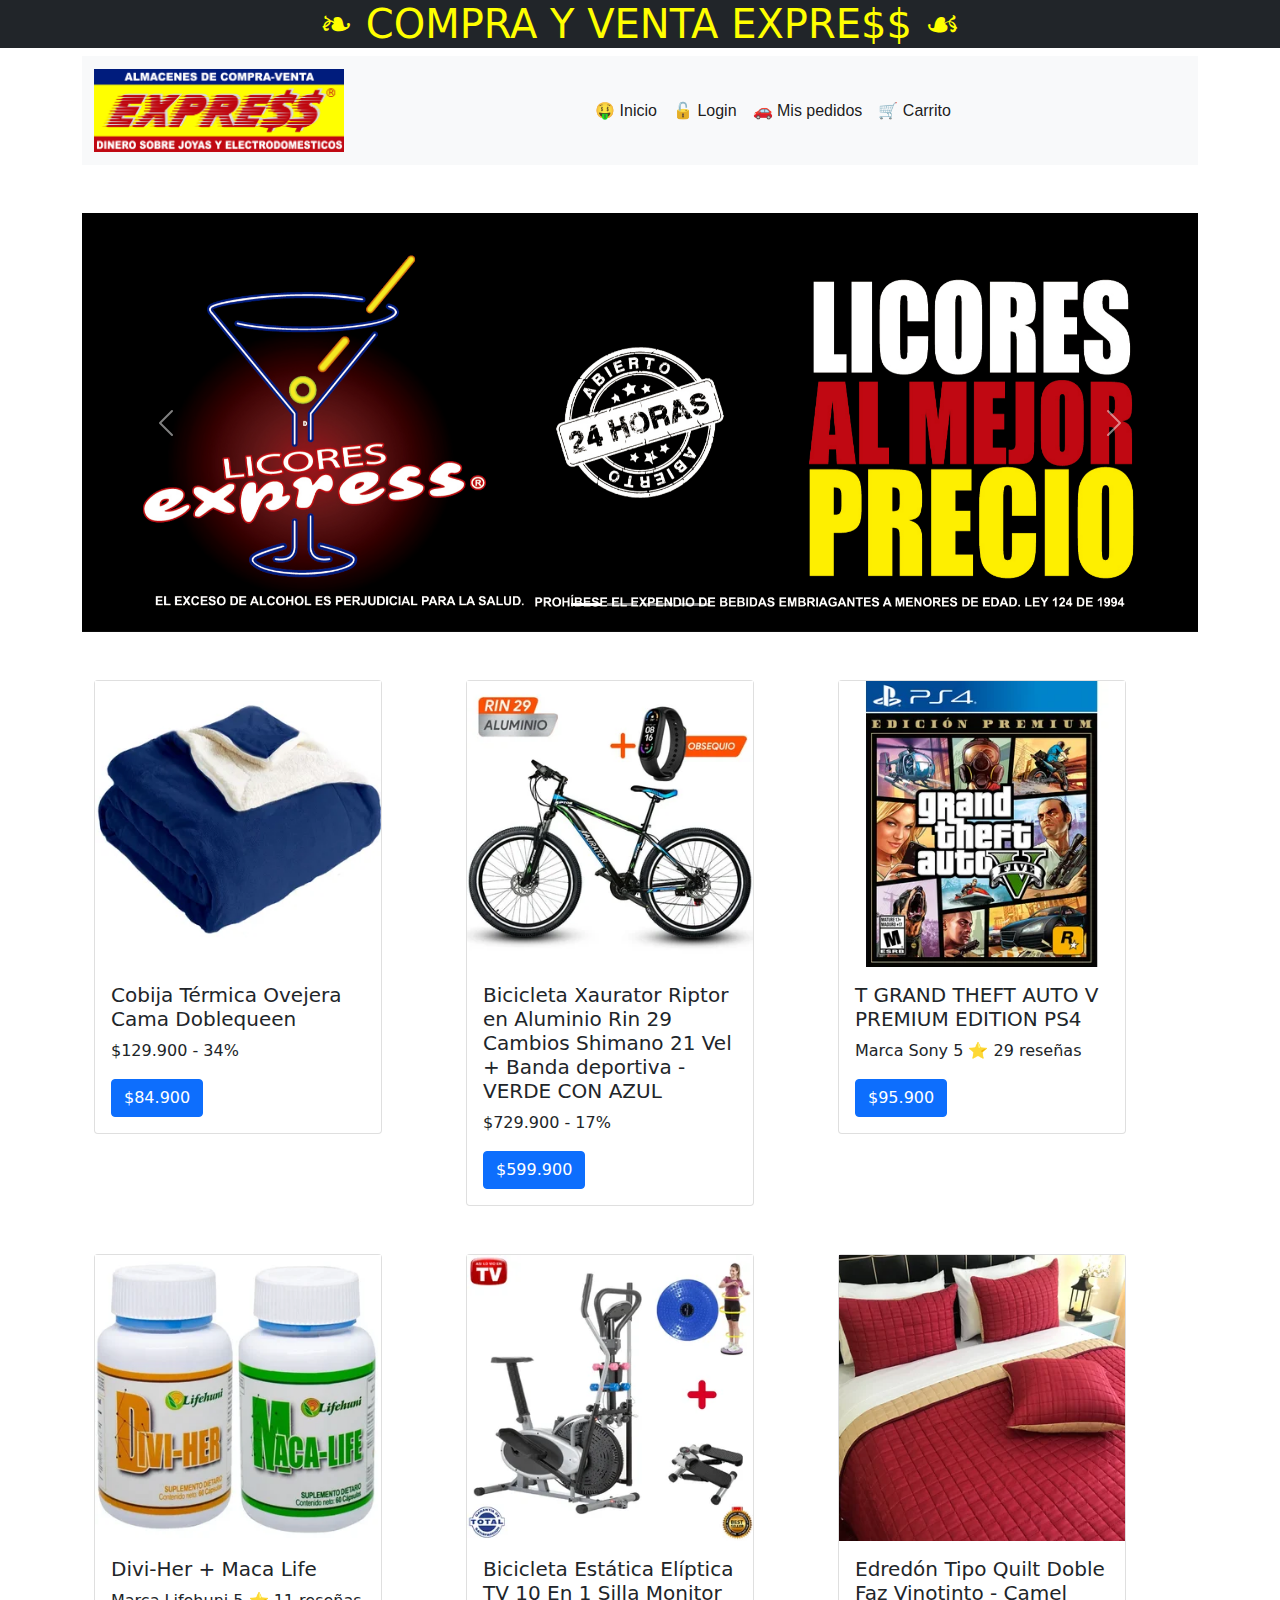
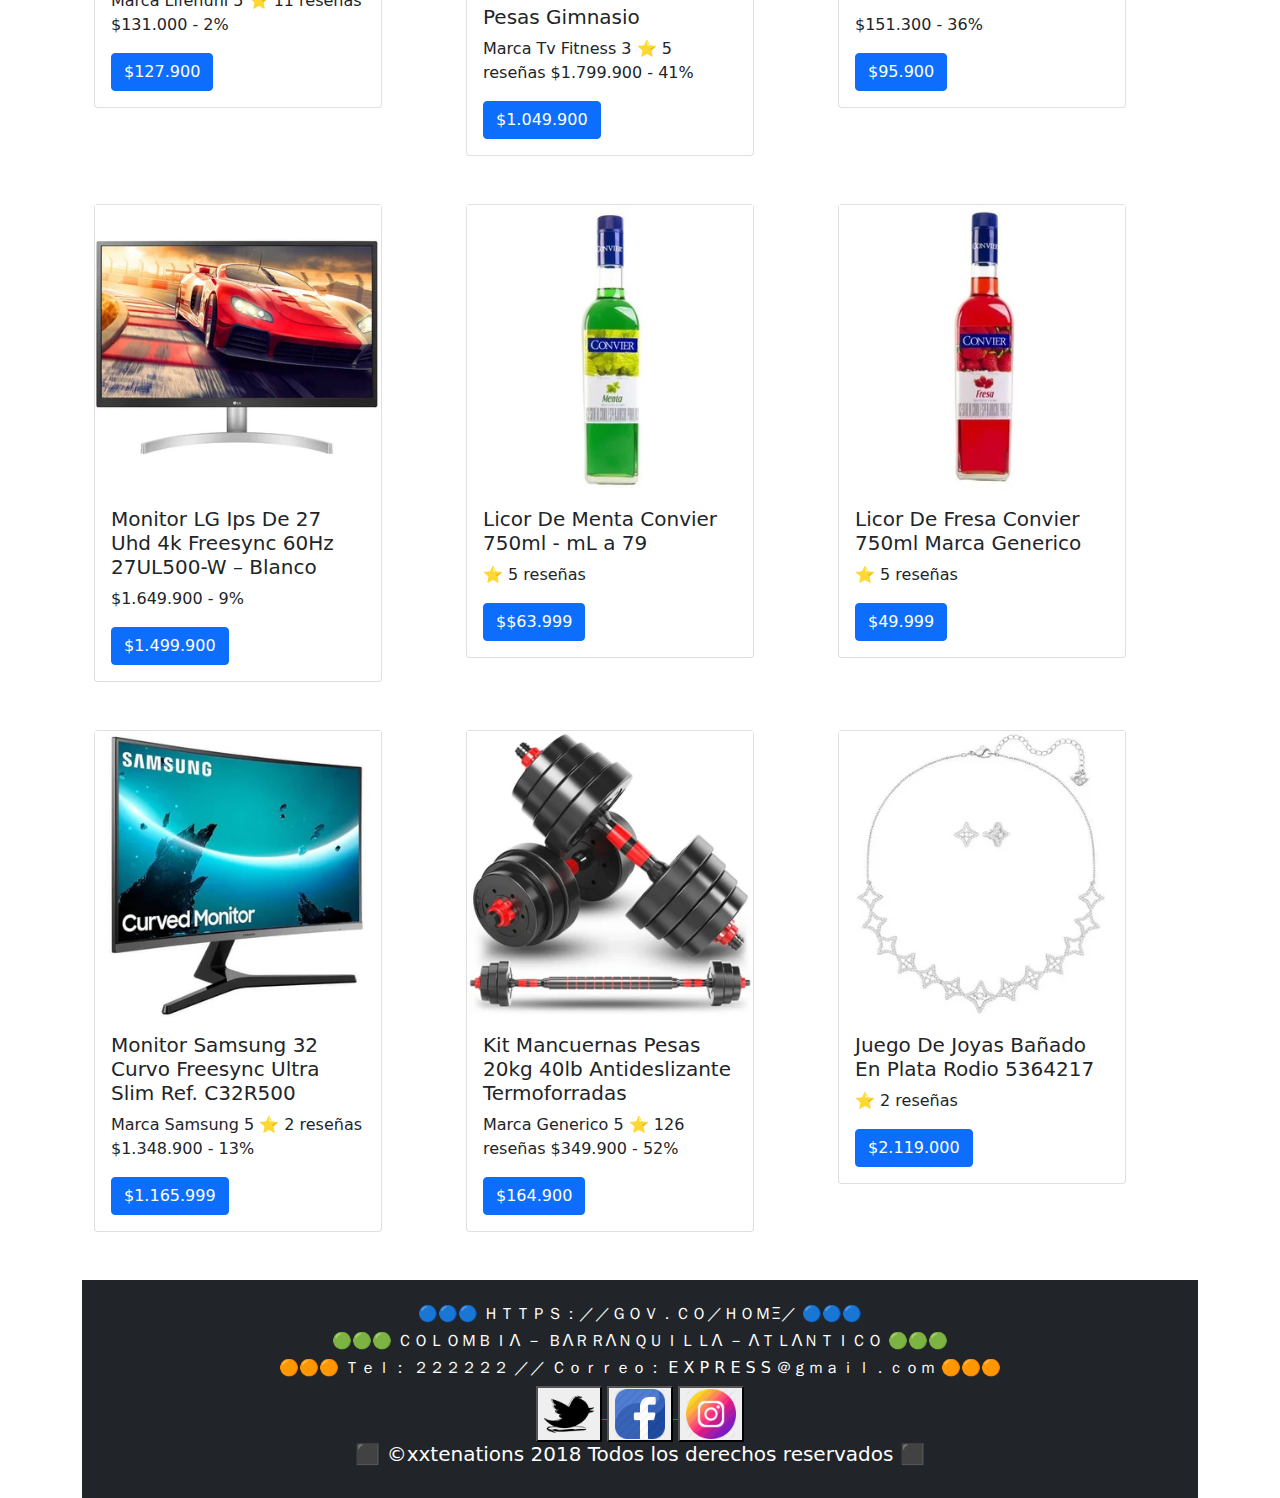
<file: index.html>
<!DOCTYPE html>
<html lang="en">
<head>
    <meta charset="UTF-8">
    <meta http-equiv="X-UA-Compatible" content="IE=edge">
    <meta name="viewport" content="width=device-width, initial-scale=1.0">
    <link rel="stylesheet" href="css/bootstrap.css"><!--llamado del bootstrap-->
    <link rel="stylesheet" href="css/estilo.css"><!--llamado del style-->
    <title>COMPRA Y VENTA</title><!--Pestaña con logo de la pagina-->
    <link rel="icon" type="" href="img/descarga.png">
    <link href="https://cdn.jsdelivr.net/npm/bootstrap@5.1.3/dist/css/bootstrap.min.css" rel="stylesheet" integrity="sha384-1BmE4kWBq78iYhFldvKuhfTAU6auU8tT94WrHftjDbrCEXSU1oBoqyl2QvZ6jIW3" crossorigin="anonymous">
</head>

<body> 
    <div class="text-center bg-dark text-white"><!---texto de encabezado-->
    <h1 style="color:yellow"> ❧ COMPRA Y VENTA EXPRE$$ ☙</h1>
    </div>

      <div class="container"> <!--- inicio del container para el menu-->
        <!--- inicio del menu-->
        <nav class="navbar navbar-expand-lg navbar-light bg-light">
            <div class="container-fluid">
              <a class="navbar-brand" href="#"><!---logo--> <img src="img/EXPRESS-Compraventa-logo-01.jpg" width="250px" alt=""></a>

              <button class="navbar-toggler" type="button" data-bs-toggle="collapse" data-bs-target="#navbarSupportedContent" aria-controls="navbarSupportedContent" aria-expanded="false" aria-label="Toggle navigation"><!---Boton de navegacion al momento de disminuir-->
                <span class="navbar-toggler-icon"></span>
              </button>

              <div class="collapse navbar-collapse" id="navbarSupportedContent">
                <ul class="navbar-nav mx-auto " align="right" >

                  <li class="nav-item" ><!---Cambio de letra--><font face="Arial black, Arial, Verdana">
                    <a class="nav-link active" aria-current="page" href="index.html" > 🤑 Inicio </a></font>
                  </li>

                  <li class="nav-item"><!---Cambio de letra--><font face="Arial black, Arial, Verdana">
                    <a class="nav-link active" aria-current="page" href="html/login.html">🔓 Login</a></font>
                  </li>

                  <li class="nav-item"><!---Cambio de letra--><font face="Arial black, Arial, Verdana">
                    <a class="nav-link active" aria-current="page" href="crud_javascript_fetch/index.html"> 🚗 Mis pedidos </a></font>
                  </li>

                  <li class="nav-item"><!---Cambio de letra--><font face="Arial black, Arial, Verdana">
                    <a class="nav-link active" aria-current="page" href="html/Cartas.html"> 🛒 Carrito </a></font>
                  </li>
                
                </ul>
              </div>
            </div>
          </nav>

         
        <!---fin del menu-->

        <!----------------------------------------------- Carousel ---------------------------------------------------------------->
      <br><br>
      <div id="carouselExampleIndicators" class="carousel slide" data-bs-ride="carousel">
        <div class="carousel-indicators">
          <button type="button" data-bs-target="#carouselExampleIndicators" data-bs-slide-to="0" class="active" aria-current="true" aria-label="Slide 1"></button>
          <button type="button" data-bs-target="#carouselExampleIndicators" data-bs-slide-to="1" aria-label="Slide 2"></button>
          <button type="button" data-bs-target="#carouselExampleIndicators" data-bs-slide-to="2" aria-label="Slide 3"></button>
          <button type="button" data-bs-target="#carouselExampleIndicators" data-bs-slide-to="3" aria-label="Slide 4"></button>
        </div>
        <div class="carousel-inner">
          <div class="carousel-item active">
            <img src="img/1.jpg" class="d-block w-100" alt="...">
          </div>
          <div class="carousel-item">
            <img src="img/2.jpg" class="d-block w-100" alt="...">
          </div>
          <div class="carousel-item">
            <img src="img/4.jpeg" class="d-block w-100" alt="...">
          </div>
          <div class="carousel-item">
            <img src="img/5.jpeg" class="d-block w-100" alt="...">
          </div>
        </div>
        <button class="carousel-control-prev" type="button" data-bs-target="#carouselExampleIndicators" data-bs-slide="prev">
          <span class="carousel-control-prev-icon" aria-hidden="true"></span>
          <span class="visually-hidden">Previous</span>
        </button>
        <button class="carousel-control-next" type="button" data-bs-target="#carouselExampleIndicators" data-bs-slide="next">
          <span class="carousel-control-next-icon" aria-hidden="true"></span>
          <span class="visually-hidden">Next</span>
        </button>
      </div>
        <!----------------------------------------------- Carousel ---------------------------------------------------------------->
      <br><br>
        <!----------------------------------------------- items 1 ---------------------------------------------------------------->
        <div class="container">
            <div class="row">
              <div class="col-lg-4 col-sm-12 col-mb-6 col-12">
                    <div class="card" style="width: 18rem;">
                        <img class="img-fluid" src="img/art1.png" class="card-img-top" alt="...">
                        <div class="card-body">
                          <h5 class="card-title">Cobija Térmica Ovejera Cama Doblequeen</h5>
                          <p class="card-text">$129.900 - 34%</p>
                          <a href="#" class="btn btn-primary">$84.900</a>
                        </div>
                    </div>
                </div>
                <div class="col-lg-4 col-sm-12 col-mb-6 col-12">
                    <div class="card" style="width: 18rem;">
                        <img class="img-fluid" src="img/art2.png" class="card-img-top" alt="...">
                        <div class="card-body">
                          <h5 class="card-title">Bicicleta Xaurator Riptor en Aluminio Rin 29 Cambios Shimano 21 Vel + Banda deportiva - VERDE CON AZUL</h5>
                          <p class="card-text">$729.900 - 17% </p>
                          <a href="#" class="btn btn-primary">$599.900   </a>
                        </div>
                    </div>
                </div>
                <div class="col-lg-4 col-sm-12 col-mb-6 col-12">
                    <div class="card" style="width: 18rem;">
                        <img class="img-fluid" src="img/art3.png" class="card-img-top" alt="...">
                        <div class="card-body">
                          <h5 class="card-title">T GRAND THEFT AUTO V PREMIUM EDITION PS4</h5>
                          <p class="card-text">Marca Sony  5  ⭐ 29 reseñas</p>
                          <a href="#" class="btn btn-primary">$95.900    </a>
                        </div>
                    </div>
                </div>
            </div>
        </div>
        <br><br>
     <!----------------------------------------------- items 2 ---------------------------------------------------------------->
     <div class="container">
      <div class="row">
        <div class="col-lg-4 col-sm-12 col-mb-6 col-12">
              <div class="card" style="width: 18rem;">
                  <img class="img-fluid"  src="img/art5.png" class="card-img-top" alt="...">
                  <div class="card-body">
                    <h5 class="card-title">Divi-Her + Maca Life</h5>
                    <p class="card-text">Marca Lifehuni  5 ⭐ 11 reseñas
                      $131.000 - 2%</p>
                    <a href="#" class="btn btn-primary">$127.900</a>
                  </div>
              </div>
          </div>
          <div class="col-lg-4 col-sm-12 col-mb-6 col-12">
              <div class="card" style="width: 18rem;">
                  <img class="img-fluid"  src="img/art6.png" class="card-img-top" alt="...">
                  <div class="card-body">
                    <h5 class="card-title">Bicicleta Estática Elíptica TV 10 En 1 Silla Monitor Pesas Gimnasio</h5>
                    <p class="card-text">Marca Tv Fitness  3 ⭐ 5 reseñas
                      $1.799.900 - 41%</p>
                    <a href="#" class="btn btn-primary">$1.049.900   </a>
                  </div>
              </div>
          </div>
          <div class="col-lg-4 col-sm-12 col-mb-6 col-12">
              <div class="card" style="width: 18rem;">
                  <img class="img-fluid" src="img/art7.png" class="card-img-top" alt="...">
                  <div class="card-body">
                    <h5 class="card-title">Edredón Tipo Quilt Doble Faz Vinotinto - Camel</h5>
                    <p class="card-text">$151.300 - 36%</p>
                    <a href="#" class="btn btn-primary">$95.900</a>
                  </div>
              </div>
          </div>
      </div>
  </div>
  <br><br>
  <!----------------------------------------------- items 3 ---------------------------------------------------------------->
  <div class="container">
    <div class="row">
        <div class="col-lg-4 col-sm-12 col-mb-6 col-12">
            <div class="card" style="width: 18rem;">
                <img class="img-fluid" src="img/art9.png" class="card-img-top" alt="...">
                <div class="card-body">
                  <h5 class="card-title">Monitor LG Ips De 27 Uhd 4k Freesync 60Hz 27UL500-W – Blanco</h5>
                  <p class="card-text">$1.649.900 - 9%</p>
                  <a href="#" class="btn btn-primary">$1.499.900</a>
                </div>
            </div>
        </div>
        <div class="col-lg-4 col-sm-12 col-mb-6 col-12">
            <div class="card" style="width: 18rem;">
                <img class="img-fluid" src="img/art10.png" class="card-img-top" alt="...">
                <div class="card-body">
                  <h5 class="card-title">Licor De Menta Convier 750ml - mL a 79   </h5>
                  <p class="card-text">⭐ 5 reseñas</p>
                  <a href="#" class="btn btn-primary">$$63.999 </a>
                </div>
            </div>
        </div>
        <div class="col-lg-4 col-sm-12 col-mb-6 col-12">
            <div class="card" style="width: 18rem;">
                <img class="img-fluid" src="img/art11.png" class="card-img-top" alt="...">
                <div class="card-body">
                  <h5 class="card-title">Licor De Fresa Convier 750ml Marca Generico </h5>
                  <p class="card-text">⭐ 5 reseñas</p>
                  <a href="#" class="btn btn-primary">$49.999</a>
                </div>
            </div>
        </div>
    </div>
</div>

    <!----------------------------------------------- items 4 ---------------------------------------------------------------->
    <br><br>
  <div class="container">
        <div class="row">
          <div class="col-lg-4 col-sm-12 col-mb-6 col-12">
            <div class="card" style="width: 18rem;">
                <img class="img-fluid" src="img/art8.png" class="card-img-top" alt="...">
                <div class="card-body">
                  <h5 class="card-title">Monitor Samsung 32 Curvo Freesync Ultra Slim Ref. C32R500</h5>
                  <p class="card-text">Marca Samsung  5 ⭐ 2 reseñas
                    $1.348.900 - 13% </p>
                  <a href="#" class="btn btn-primary">$1.165.999 </a>
                </div>
            </div>
        </div>
        <div class="col-lg-4 col-sm-12 col-mb-6 col-12">
          <div class="card" style="width: 18rem;">
              <img class="img-fluid" src="img/art4.png" class="card-img-top" alt="...">
              <div class="card-body">
                <h5 class="card-title">Kit Mancuernas Pesas 20kg 40lb Antideslizante Termoforradas</h5>
                <p class="card-text">Marca Generico  5 ⭐ 126 reseñas
                  $349.900 - 52%
                </p>
                <a href="#" class="btn btn-primary">$164.900  </a>
              </div>
          </div>
      </div>
      
      <div class="col-lg-4 col-sm-12 col-mb-6 col-12">
          <div class="card" style="width: 18rem;">
              <img class="img-fluid" src="img/art12.png" class="card-img-top" alt="...">
              <div class="card-body">
                <h5 class="card-title">Juego De Joyas Bañado En Plata Rodio 5364217</h5>
                <p class="card-text"> ⭐ 2 reseñas </p>
                <a href="#" class="btn btn-primary">$2.119.000</a>
              </div>
          </div>
      </div>
  </div>
</div>
        <!--llamado del javaScript-->
        <script src="https://cdn.jsdelivr.net/npm/@popperjs/core@2.9.2/dist/umd/popper.min.js" integrity="sha384-IQsoLXl5PILFhosVNubq5LC7Qb9DXgDA9i+tQ8Zj3iwWAwPtgFTxbJ8NT4GN1R8p" crossorigin="anonymous"></script>
        <script src="https://cdn.jsdelivr.net/npm/bootstrap@5.0.2/dist/js/bootstrap.min.js" integrity="sha384-cVKIPhGWiC2Al4u+LWgxfKTRIcfu0JTxR+EQDz/bgldoEyl4H0zUF0QKbrJ0EcQF" crossorigin="anonymous"></script>
        <script src="https://cdn.jsdelivr.net/npm/bootstrap@5.0.2/dist/js/bootstrap.bundle.min.js" integrity="sha384-MrcW6ZMFYlzcLA8Nl+NtUVF0sA7MsXsP1UyJoMp4YLEuNSfAP+JcXn/tWtIaxVXM" crossorigin="anonymous"></script>
        <script src="https://cdn.jsdelivr.net/npm/bootstrap@5.1.3/dist/js/bootstrap.bundle.min.js" integrity="sha384-ka7Sk0Gln4gmtz2MlQnikT1wXgYsOg+OMhuP+IlRH9sENBO0LRn5q+8nbTov4+1p" crossorigin="anonymous"></script>
        <script src="https://cdn.jsdelivr.net/npm/@popperjs/core@2.10.2/dist/umd/popper.min.js" integrity="sha384-7+zCNj/IqJ95wo16oMtfsKbZ9ccEh31eOz1HGyDuCQ6wgnyJNSYdrPa03rtR1zdB" crossorigin="anonymous"></script>
        <script src="https://cdn.jsdelivr.net/npm/bootstrap@5.1.3/dist/js/bootstrap.min.js" integrity="sha384-QJHtvGhmr9XOIpI6YVutG+2QOK9T+ZnN4kzFN1RtK3zEFEIsxhlmWl5/YESvpZ13" crossorigin="anonymous"></script>
        
       
<!--Pie de pagina-->
  
            <br><br>
            <div class="text-center bg-dark text-white">
            <br>
            <h6>🔵🔵🔵 ＨＴＴＰＳ：／／ＧＯＶ．ＣＯ／ＨＯＭΞ／ 🔵🔵🔵</h6>    
            <h6>🟢🟢🟢 ＣＯＬＯＭＢＩΛ － ＢΛＲＲΛＮＱＵＩＬＬΛ － ΛＴＬΛＮＴＩＣＯ 🟢🟢🟢</h6>        
            <h6>🟠🟠🟠 Ｔｅｌ： ２２２２２２ ／／ Ｃｏｒｒｅｏ： E X P R E S S ＠ｇｍａｉｌ．ｃｏｍ 🟠🟠🟠</h6>
            
            <!---logos de redes sociales con hiperbinculos-->
            
            <button><a href="https://twitter.com/i/flow/login" target="_blank"> <img src="img/twitter.png" width="50" height="50"  ></button> 
                
            <button><a href="https://www.facebook.com/" target="_blank">  <img src="img/facebook.png" width="50" height="50"></button>
                    
            <button> <a href="https://www.instagram.com/?hl=es" target="_blank"> <img src="img/instagram.png" width="50" height="50"></a></button>
              
                <h5>⬛ ©xxtenations 2018 Todos los derechos reservados ⬛</h5>
            <br>

</body>
</html>
</file>
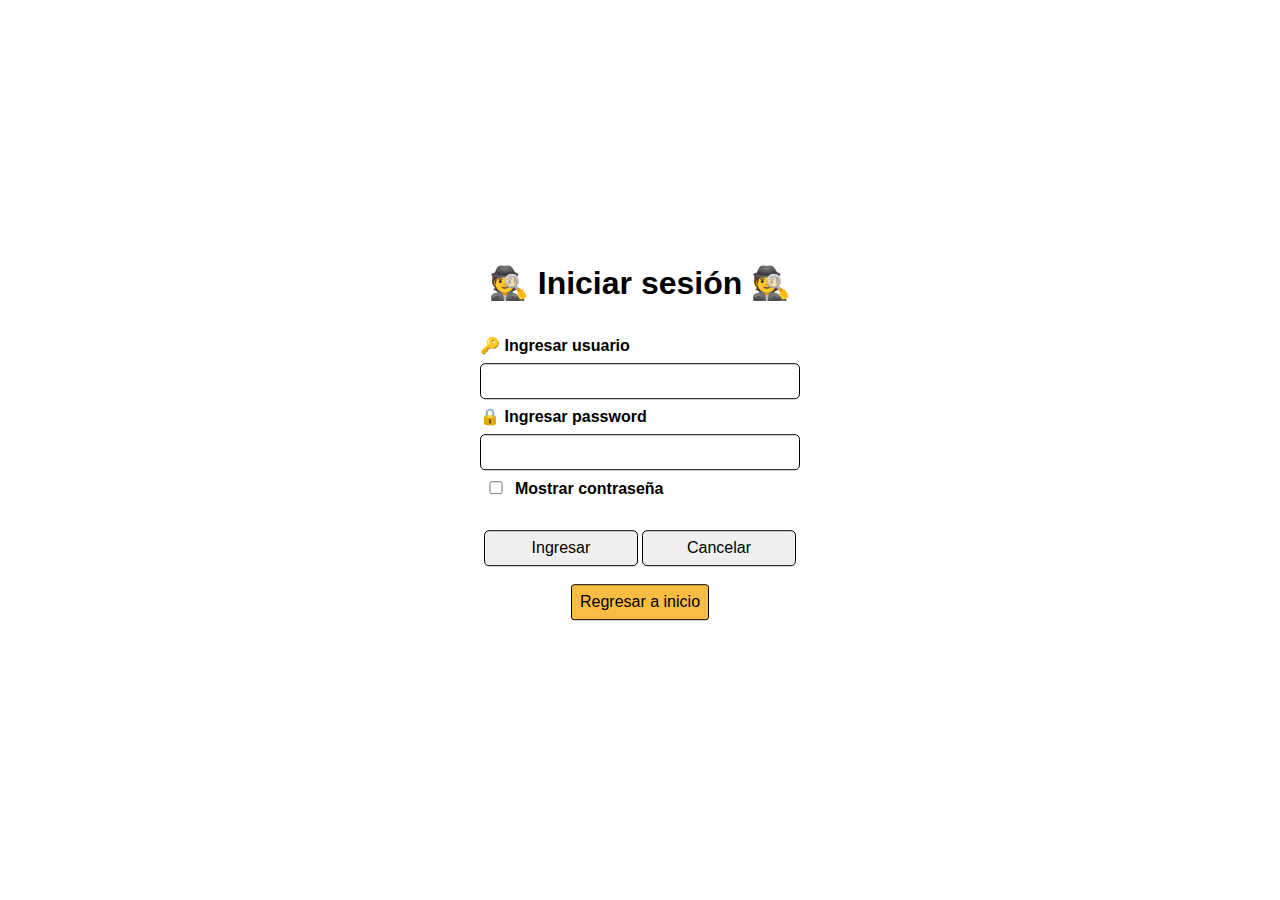
<file: html/login.html>
<html>
<head>
	<meta charset="UTF-8">
	<meta name="viewport" content="width=device-width, initial-scale=1">
     <title>🔒 Login</title>
     <link rel="stylesheet" href="../componentes/vaidroll.css">
</head>
<body>
    
<div class="caja1">
<form method="post" action="../Login componentes/login.php">
<div class="formtlo">🕵️ Iniciar sesión 🕵️</div>
<div class="ub1">&#128273; Ingresar usuario</div>
<input type="text" name="txtusuario">
<div class="ub1">&#128274; Ingresar password</div>

<input type="password" name="txtpassword" id="txtpassword">

<div class="ub1">
<input type="checkbox" onclick="verpassword()" >Mostrar contraseña
 </div>


<div align="center">
<input type="submit" value="Ingresar">

<input type="reset" value="Cancelar">
<br>
<br>
<a href="../index.html">Regresar a inicio</a>


</div>

</form>
</div>
</body>
<script>
  function verpassword(){
      var tipo = document.getElementById("txtpassword");
      if(tipo.type == "password")
	  {
          tipo.type = "text";
      }
	  else
	  {
          tipo.type = "password";
      }
  }
</script>
</html>
</file>
<file: css/estilo.css>
.navbar {
    background: url(http://www.fondoswiki.com/Uploads/fondoswiki.com/ImagenesGrandes/fondos-de-pantalla-de-joyas-5.jpg);
    
    margin-left: auto;
    margin-right: auto;
    }

    body {
        
        background-image: url("https://cdn.pixabay.com/photo/2015/01/31/05/05/background-618226__340.png");
      background-size: cover;
        
      }
</file>
<file: componentes/vaidroll.css>
*
{
	font-family:arial;
	text-align:center;
}
body
{
	top:50%;
	left:50%;
	position: absolute;
	transform: translate(-50%,-50%);
	background: #f2f2f2; 
}
.ub1
{
text-align:left;
font-weight: bold;

margin-bottom:0.5em;
margin-top:0.5em;
}
.caja1
{
	background:white;
	width:20em;
    height: auto;
    position: relative;
    margin: auto;
    padding: 2em;
	border-radius: 1em;
	color:black;


}
input, select
{
	width: 100%;
    padding: 0.5em;
	font-size:1em;
	border-radius:5px;
	border:1px solid black;
	color:black;
	text-align:left;
	
}
input[type=submit],input[type=reset]
{
margin-top: 1.5em;
width:48%;
text-align:center;

}
input[type=checkbox]
{
margin-left:0;
width:10%;

}

table
{
	width:50em;
	margin:0;
	border-collapse:collapse;
	border: 0.1em solid black;
	background: #2CA0DF;
	top:50%;
	left:50%;
	position: absolute;
	transform: translate(-50%,-50%);
}

td
{
	padding:1em 2em;
	border: 0.1em solid black;
	text-align: center;
	background: #f3f3f3;
	font-weight: bold;
}

th
{
	padding:1em;
	border: 0.1em solid black;
	background-color: #70C1F7;
}
a
{
	font-size: 1em;
	text-align:center;
	
	display: inline-block;
	background-color:#FABD44;
	padding: 0.5em 0.5em;
	border-radius:0.2em;
	text-decoration: none;
	color:black;
	border:0.1em solid black;
	cursor:pointer;
}

.formtlo
{
	font-size:2em;
	font-weight: bold;
	padding-bottom:0.8em;
	color:black;
}

body{
    margin: 0;
    padding: 0;
    background: url(https://cdn.pixabay.com/photo/2015/01/31/05/05/background-618226__340.png);   
    background-size: cover;
    background-position: center;
    font-family: sans-serif;
}
</file>
